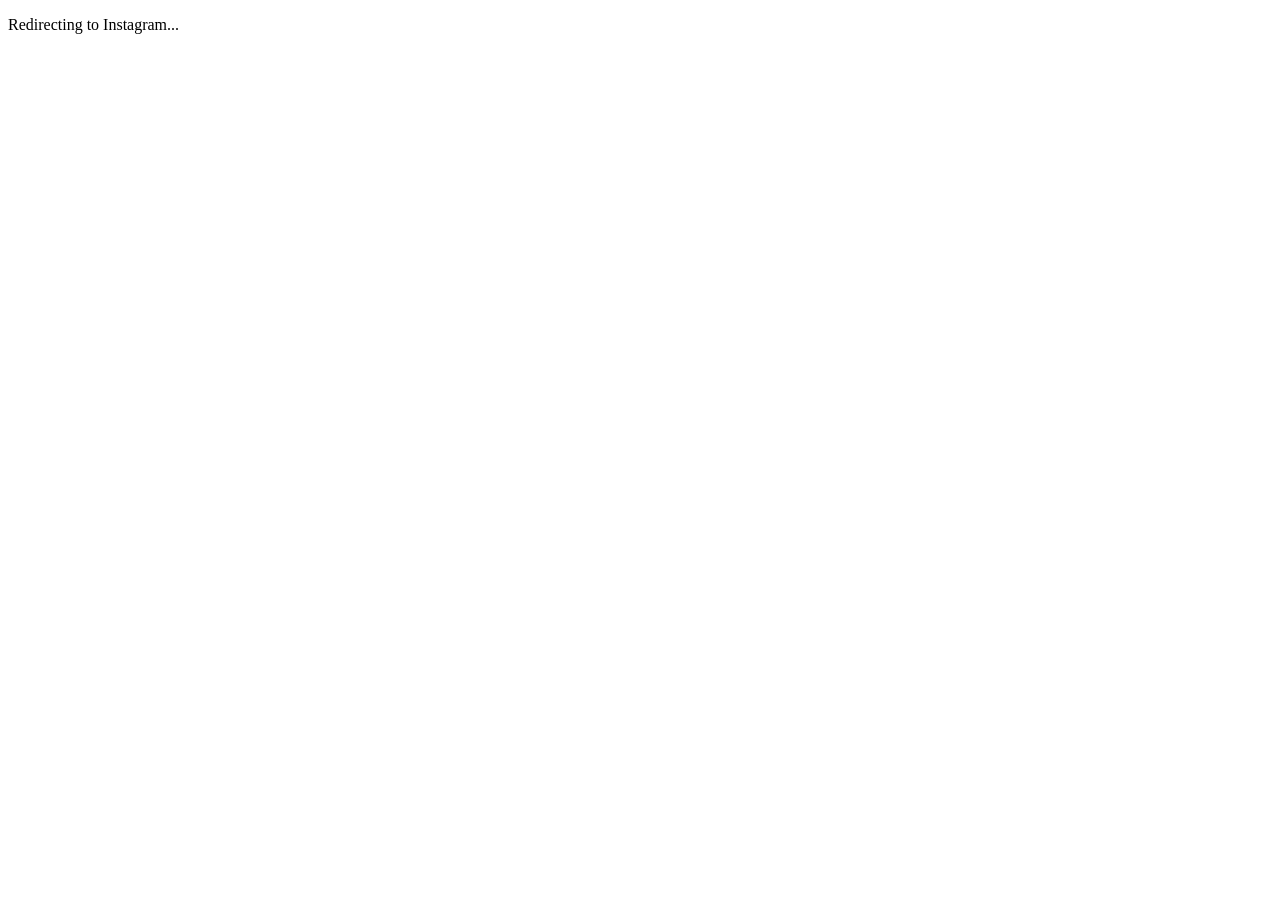
<file: index.html>
<!DOCTYPE html>
<html lang="en">

<head>
  <meta charset="UTF-8">
  <meta name="viewport" content="width=device-width, initial-scale=1.0">
  <title>Redirecting...</title>
  <script>
    function redirect() {
      // Instagramディープリンクにリダイレクト
      window.location.href = "laundrypay://showpage";
    }
  </script>
</head>

<body onload="redirect()">
  <p>Redirecting to Instagram...</p>
</body>

</html>
</file>
